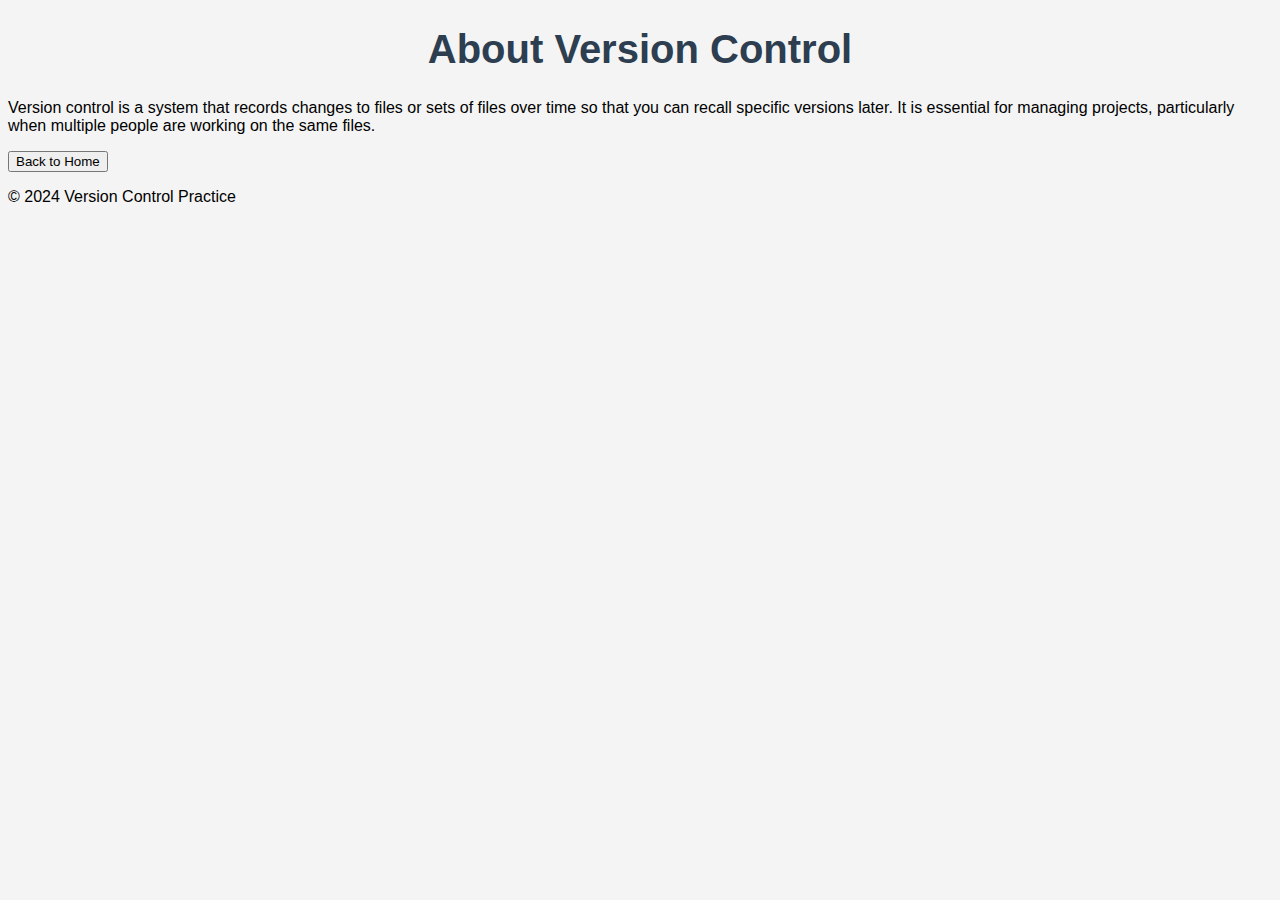
<file: about.html>
<!DOCTYPE html>
<html>
<head>
    <title>About Version Control</title>
    <meta name="description" content="Learn about version control systems and their importance.">
    <link rel="stylesheet" href="style.css">
</head>
<body>
    <h1>About Version Control</h1>
    <p>Version control is a system that records changes to files or sets of files over time so that you can recall specific versions later. It is essential for managing projects, particularly when multiple people are working on the same files.</p>    
    <button onclick="location.href='index.html'">Back to Home</button>
    
    <footer>
        <p>&copy; 2024 Version Control Practice</p>
    </footer>
</body>
</html>
</file>
<file: style.css>
body {
    background-color: #f4f4f4;
    font-family: Arial, sans-serif;
}

h1 {
    text-align: center;
    color: #2c3e50; 
    font-size: 2.5em; 
}

h2 {
    margin: 15px 0;
    color: #34495e; 
    font-size: 1.8em; 
}
</file>
